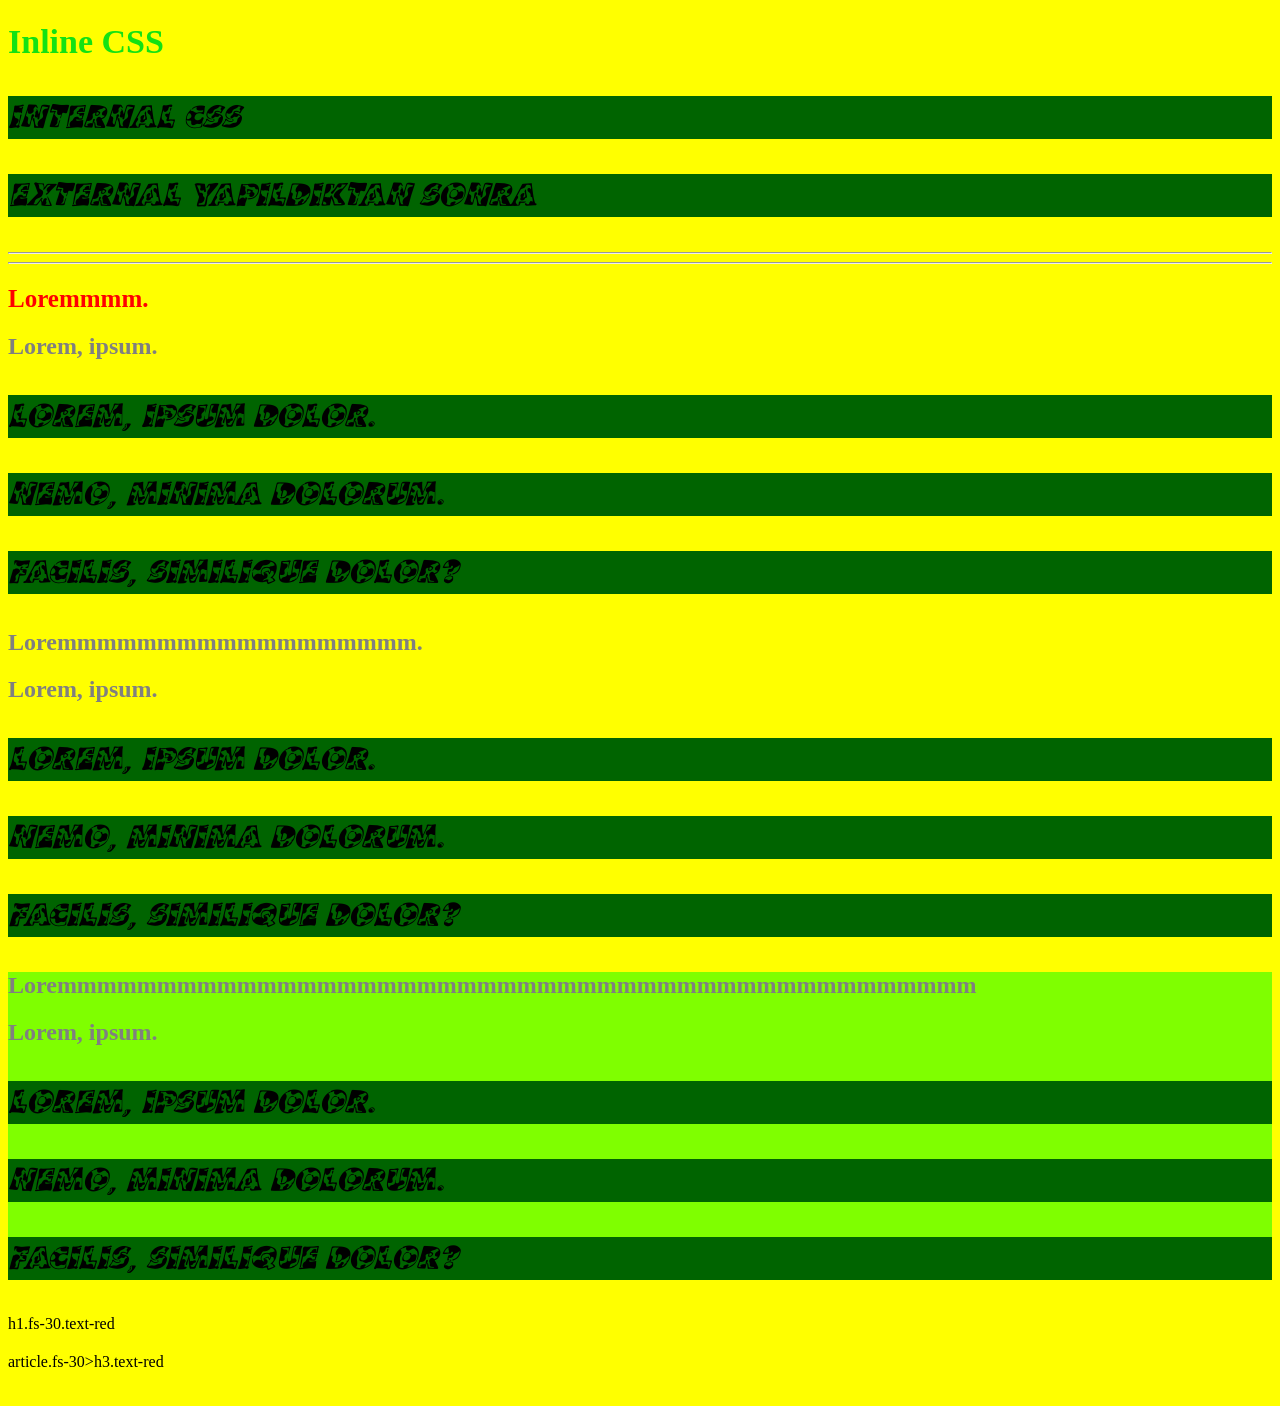
<file: 02-css-kategorisi/self_study_ersen.html>
<!DOCTYPE html>
<html lang="en">
<head>
    <meta charset="UTF-8">
    <meta http-equiv="X-UA-Compatible" content="IE=edge">
    <meta name="viewport" content="width=device-width, initial-scale=1.0">
    <title>Document</title>

    <link rel="stylesheet" href="externalCss.css">
    
    <link rel="preconnect" href="https://fonts.googleapis.com">
    <link rel="preconnect" href="https://fonts.gstatic.com" crossorigin>
    <link href="https://fonts.googleapis.com/css2?family=Moo+Lah+Lah&display=swap" rel="stylesheet">

    <style>
        p {
            background-color: darkgreen;
        }
    </style>
</head>


<body>
    <h1 style="color:rgb(19, 226, 19);font-size:34px;;" >Inline CSS</h1> <!--etiket içinde = inline css-->
    <p>internal css</p> <!--head içinde, style etiketi ile = internal css-->
    <p>external yapıldıktan sonra</p>
    <hr>
    <hr>

    <article> 
        <h1 class="yazı-ebatı text-red"  >Loremmmm.</h1>  <!--aralarına boşluk bırakarak iki class verebiliriz-->
        <h2>Lorem, ipsum.</h2>
        <p>Lorem, ipsum dolor.</p>
        <p>Nemo, minima dolorum.</p>
        <p>Facilis, similique dolor?</p>
    </article>   
  
    <article 1 class="yazı-sekli">            <!--buradaki class özelliği aşağıya kadar miras kalır-->
        <h1>Loremmmmmmmmmmmmmmmmmm.</h1>
        <h2>Lorem, ipsum.</h2>
        <p>Lorem, ipsum dolor.</p>
        <p>Nemo, minima dolorum.</p>
        <p>Facilis, similique dolor?</p>
    </article 1>   
   
    <article id="last-article" >                <!--buradaki id özelliği aşağıya kadar miras kalır-->
        <h1>Loremmmmmmmmmmmmmmmmmmmmmmmmmmmmmmmmmmmmmmmmmmmmmm</h1>
        <h2>Lorem, ipsum.</h2>
        <p>Lorem, ipsum dolor.</p>
        <p>Nemo, minima dolorum.</p>
        <p>Facilis, similique dolor?</p>
    </article>   

    <!--direk class ya da id oluşturmak istersek ( ör h1 için)-->
    h1.fs-30.text-red
    <h1 class="fs-30 text-red"></h1>

    <!-- ya da-->
    article.fs-30>h3.text-red
    <article class="fs-30">
        <h3 class="text-red"></h3>
    </article>

    
</body>
</html>
</file>
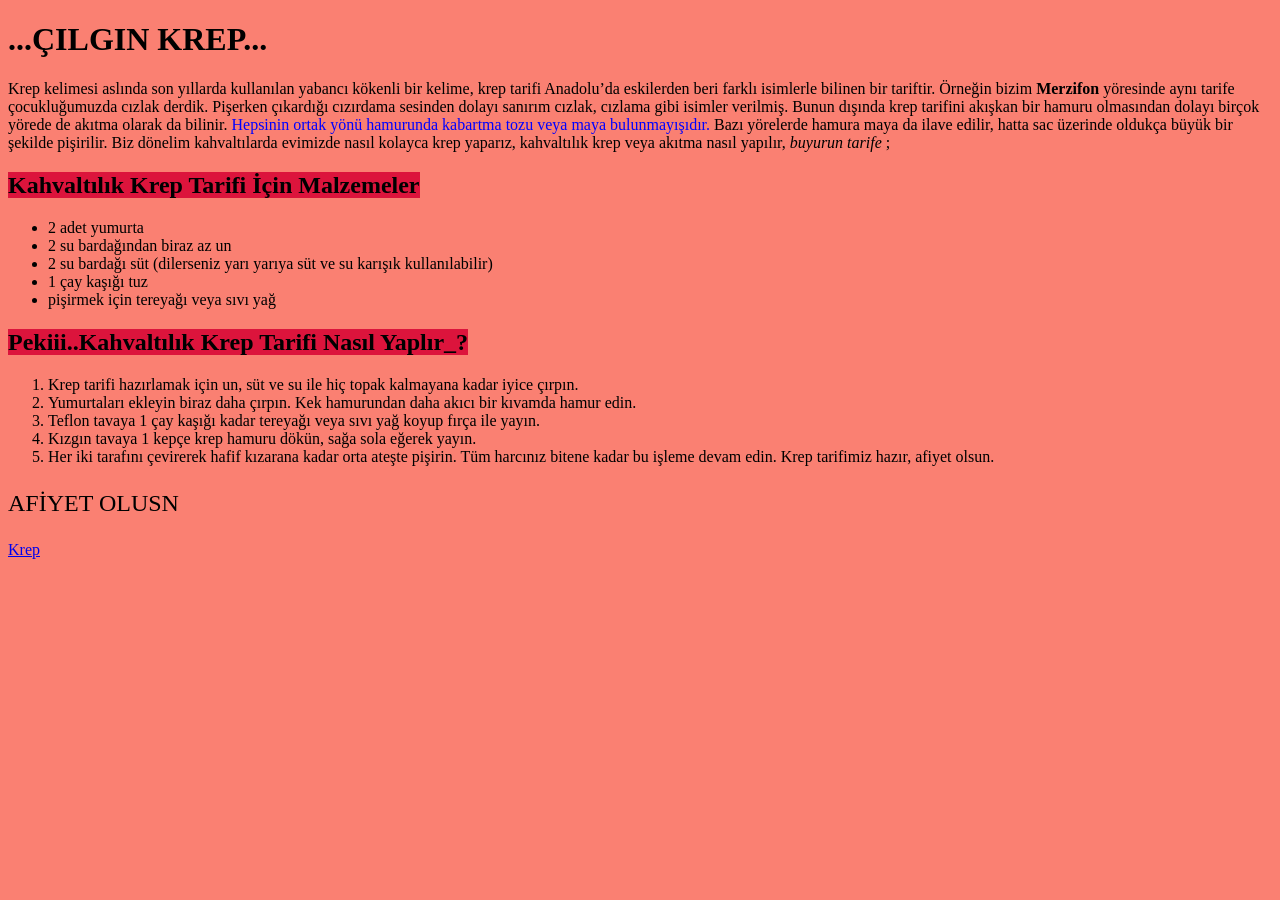
<file: 01-html-kategorisi/bolum-sonu-calismasi/kahvaltilik_krep.html>
<!DOCTYPE html>
<html lang="en">
<head>
    <meta charset="UTF-8">
    <meta http-equiv="X-UA-Compatible" content="IE=edge">
    <meta name="viewport" content="width=device-width, initial-scale=1.0">
    <title>krep_lezzeti</title>
</head>
<body style="background-color: salmon;">
    <div>
        <h1>...ÇILGIN KREP...</h1>
            <p>Krep kelimesi aslında son yıllarda kullanılan yabancı kökenli bir kelime, krep tarifi Anadolu’da eskilerden beri farklı isimlerle bilinen bir tariftir. Örneğin bizim <strong>Merzifon</strong> yöresinde aynı tarife çocukluğumuzda cızlak derdik. Pişerken çıkardığı cızırdama sesinden dolayı sanırım cızlak, cızlama gibi isimler verilmiş. Bunun dışında krep tarifini akışkan bir hamuru olmasından dolayı birçok yörede de akıtma olarak da bilinir. <span style="color: blue;">Hepsinin ortak yönü hamurunda kabartma tozu veya maya bulunmayışıdır.</span>  Bazı yörelerde hamura maya da ilave edilir, hatta sac üzerinde oldukça büyük bir şekilde pişirilir. Biz dönelim kahvaltılarda evimizde nasıl kolayca krep yaparız, kahvaltılık krep veya akıtma nasıl yapılır, <em>buyurun tarife</em> ;</p>
    </div>
    <section>
        <article>
            <h2> <span style="background-color: crimson;"> Kahvaltılık Krep Tarifi İçin Malzemeler</span></h2>
            <ul>
                <li>2 adet yumurta</li>
                <li>2 su bardağından biraz az un</li>
                <li>2 su bardağı süt (dilerseniz yarı yarıya süt ve su karışık kullanılabilir)</li>
                <li>1 çay kaşığı tuz</li>
                <li>pişirmek için tereyağı veya sıvı yağ</li>
            </ul>
            <h2  ><span style="background-color: crimson;">Pekiii..Kahvaltılık Krep Tarifi Nasıl Yaplır_?</span> </h2>
            <ol>
                <li>Krep tarifi hazırlamak için un, süt ve su ile hiç topak kalmayana kadar iyice çırpın.</li>
                <li>Yumurtaları ekleyin biraz daha çırpın. Kek hamurundan daha akıcı bir kıvamda hamur edin.</li>
                <li>Teflon tavaya 1 çay kaşığı kadar tereyağı veya sıvı yağ koyup fırça ile yayın.</li>
                <li>Kızgın tavaya 1 kepçe krep hamuru dökün, sağa sola eğerek yayın.</li>
                <li>Her iki tarafını çevirerek hafif kızarana kadar orta ateşte pişirin. Tüm harcınız bitene kadar bu işleme devam edin. Krep tarifimiz hazır, afiyet olsun.</li>
            </ol>
            <p style="font-size: x-large;" style="font-family: 'Times New Roman', Times, serif;" >AFİYET OLUSN</p>
        </article>
    </section>
    <a href="https://i.nefisyemektarifleri.com/2009/10/krep-tarifi-fotografi.jpg"> Krep </a>
</body>
</html>
</file>
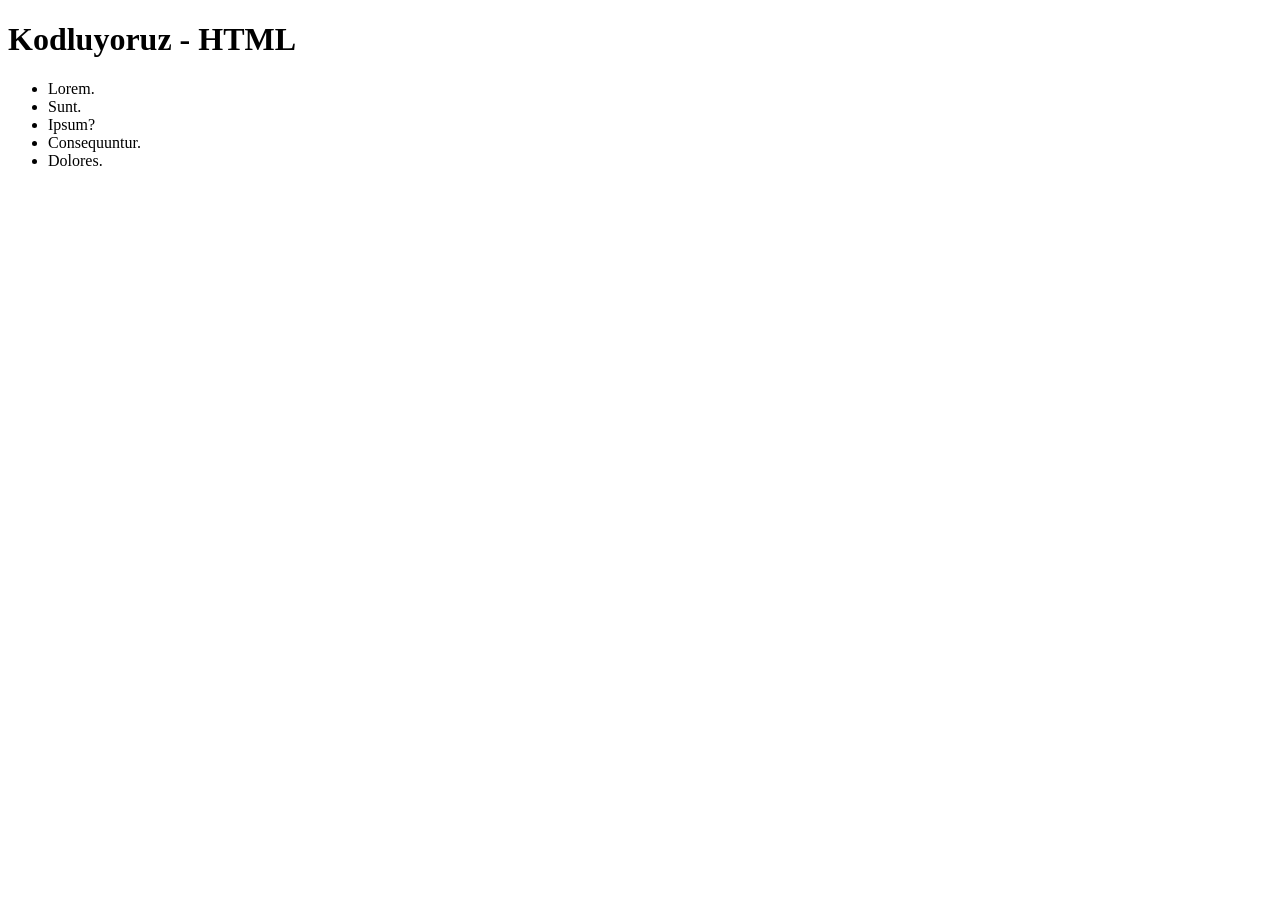
<file: 01-html-kategorisi/HTML desleri/013-HTML-Isteketinin-Genel-Yapisini-Anlamak.html>
<!DOCTYPE html>
<html lang="en">
  <!-- lang: Yazdigimiz Dokumanin Dili.. Yani Turkce Icerik Varsa Bu Kisim tr olmali.. -->
  <head>
    <!-- Browser'a giden bilgiler -->
    <meta charset="UTF-8" />
    <meta name="viewport" content="width=device-width, initial-scale=1.0" />
    <title>Browser'da Gozuken Baslik Bilgisi</title>
  </head>
  <body>
    <!-- bizim yazdigimiz etiketler ve icerikler -->
    <h1>Kodluyoruz - HTML</h1>
    <ul>
      <li>Lorem.</li>
      <li>Sunt.</li>
      <li>Ipsum?</li>
      <li>Consequuntur.</li>
      <li>Dolores.</li>
    </ul>
  </body>
</html>
</file>
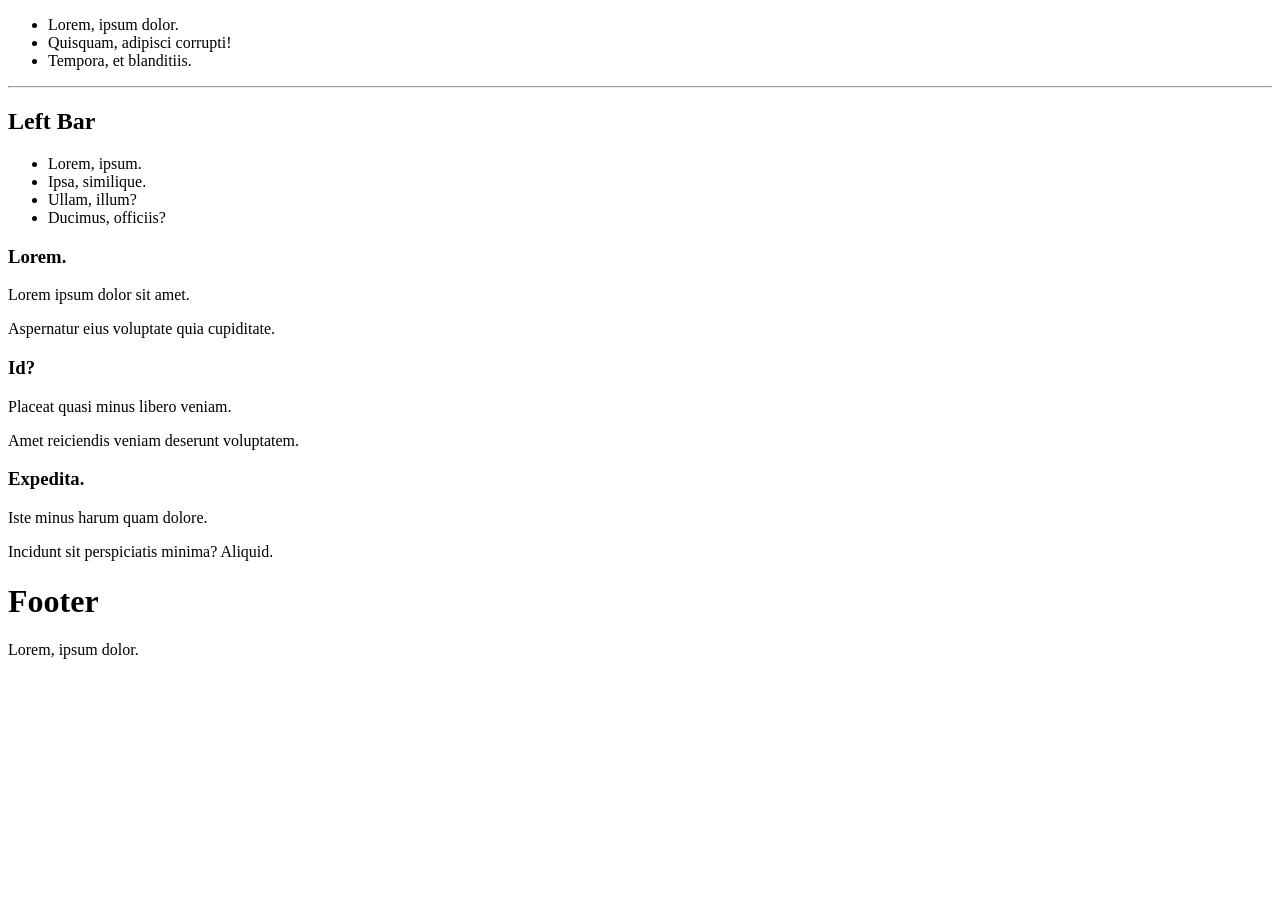
<file: 01-html-kategorisi/HTML desleri/014-Semantic-Etiketlerin-Kullanimi.html>
<!DOCTYPE html>
<html lang="en">
  <head>
    <meta charset="UTF-8" />
    <meta name="viewport" content="width=device-width, initial-scale=1.0" />
    <title>Browser'da Gozuken Baslik Bilgisi</title>
  </head>
  <body>
    <nav>
      <ul>
        <li>Lorem, ipsum dolor.</li>
        <li>Quisquam, adipisci corrupti!</li>
        <li>Tempora, et blanditiis.</li>
      </ul>
    </nav>
    <hr />

    <main>
      <aside>
        <h2>Left Bar</h2>
        <ul>
          <li>Lorem, ipsum.</li>
          <li>Ipsa, similique.</li>
          <li>Ullam, illum?</li>
          <li>Ducimus, officiis?</li>
        </ul>
      </aside>

      <section>
        <article>
          <h1>Lorem.</h1>
          <p>Lorem ipsum dolor sit amet.</p>
          <p>Aspernatur eius voluptate quia cupiditate.</p>
        </article>
        <article>
          <h1>Id?</h1>
          <p>Placeat quasi minus libero veniam.</p>
          <p>Amet reiciendis veniam deserunt voluptatem.</p>
        </article>
        <article>
          <h1>Expedita.</h1>
          <p>Iste minus harum quam dolore.</p>
          <p>Incidunt sit perspiciatis minima? Aliquid.</p>
        </article>
      </section>
    </main>

    <footer>
      <h1>Footer</h1>
      <p>Lorem, ipsum dolor.</p>
    </footer>
  </body>
</html>
</file>
<file: 02-css-kategorisi/externalCss.css>
p {                                               /* yotum satırını bu şekilde yaparız (ctrl ö ile de olur */
    background-color: rgb(218, 76, 20);
    font-style: italic;
    font-size: 35px;
    text-transform: uppercase;
    font-family: 'Moo Lah Lah', cursive;
}
body {
    background-color: yellow;
}

/*CSS'de beş genel yazı tipi ailesi vardır:

Serif yazı tiplerinin her harfin kenarlarında küçük bir kontur vardır. Bir formalite ve zarafet duygusu yaratırlar.
Sans-serif yazı tiplerinin temiz satırları vardır (küçük konturlar eklenmez). Modern ve minimalist bir görünüm yaratırlar.
Monospace yazı tipleri burada tüm harfler aynı sabit genişliğe sahiptir. Mekanik bir görünüm yaratırlar.
Cursive yazı insan el yazısı taklidi gibidir.
Fantasy yazı tipleri dekoratif, eğlenceli yazı tipleridir.*/


/* class için . */
/* id için #   unique dir */

#last-article {
    background-color: chartreuse;
}

.text-red {
    color: red;
}

.yazı-ebatı {
    font-size: 25px;
}

.fs-30 {

    font-size: 30px;
}

.yazı-sekli {
    font-family: fantasy;
}

/* Bütün başlıkları etkileyelim mesela*/
h1, h2, h3, h4, h5, h6 {
    color: grey;
}
</file>
